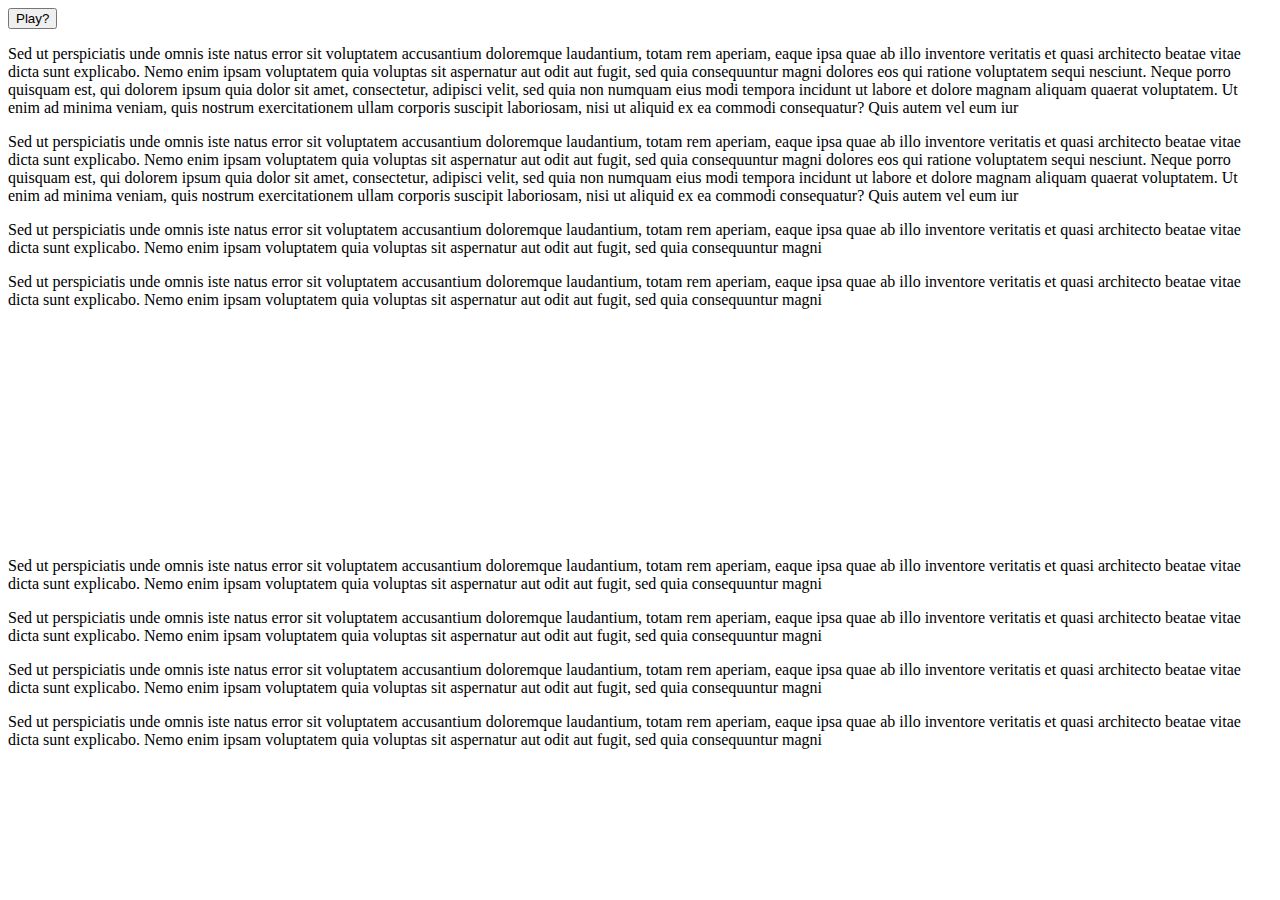
<file: web/index.html>
<!DOCTYPE html>
<html>
<head>
	<title>chess</title>
	<meta charset='utf-8'/>
	<link rel='stylesheet' href='main.css' />
</head>
<body>
	<button class='play-chess'>Play?</button>
	<p>Sed ut perspiciatis unde omnis iste natus error sit voluptatem accusantium doloremque laudantium, totam rem aperiam, eaque ipsa quae ab illo inventore veritatis et quasi architecto beatae vitae dicta sunt explicabo. Nemo enim ipsam voluptatem quia voluptas sit aspernatur aut odit aut fugit, sed quia consequuntur magni dolores eos qui ratione voluptatem sequi nesciunt. Neque porro quisquam est, qui dolorem ipsum quia dolor sit amet, consectetur, adipisci velit, sed quia non numquam eius modi tempora incidunt ut labore et dolore magnam aliquam quaerat voluptatem. Ut enim ad minima veniam, quis nostrum exercitationem ullam corporis suscipit laboriosam, nisi ut aliquid ex ea commodi consequatur? Quis autem vel eum iur</p>
	<div class='chess-board'>
		<div class='group'>
			<h2 class='white-label-header'>WHITE</h2><h2 class='black-label-header'>BLACK</h2>
		</div>
		<div class='group'>
			<h2 class='white-label'>your move</h2><h2 class='black-label'>waiting</h2>
		</div>
	</div>
	<div class="modal-overlay"></div>

	<p>Sed ut perspiciatis unde omnis iste natus error sit voluptatem accusantium doloremque laudantium, totam rem aperiam, eaque ipsa quae ab illo inventore veritatis et quasi architecto beatae vitae dicta sunt explicabo. Nemo enim ipsam voluptatem quia voluptas sit aspernatur aut odit aut fugit, sed quia consequuntur magni 
	dolores eos qui ratione voluptatem sequi nesciunt. Neque porro quisquam est, qui dolorem ipsum quia dolor sit amet, consectetur, adipisci velit, sed quia non numquam eius modi tempora incidunt ut labore et dolore magnam aliquam quaerat voluptatem. Ut enim ad minima veniam, quis nostrum exercitationem ullam corporis suscipit laboriosam, nisi ut aliquid ex ea commodi consequatur? Quis autem vel eum iur</p>

	<p>Sed ut perspiciatis unde omnis iste natus error sit voluptatem accusantium doloremque laudantium, totam rem aperiam, eaque ipsa quae ab illo inventore veritatis et quasi architecto beatae vitae dicta sunt explicabo. Nemo enim ipsam voluptatem quia voluptas sit aspernatur aut odit aut fugit, sed quia consequuntur magni</p>

	<p>Sed ut perspiciatis unde omnis iste natus error sit voluptatem accusantium doloremque laudantium, totam rem aperiam, eaque ipsa quae ab illo inventore veritatis et quasi architecto beatae vitae dicta sunt explicabo. Nemo enim ipsam voluptatem quia voluptas sit aspernatur aut odit aut fugit, sed quia consequuntur magni</p>
	<br>
	<br>
	<br>
	<br>
	<br>
	<br>
	<br>
	<br>
	<br>
	<br>
	<br>
	<br>
	<p>Sed ut perspiciatis unde omnis iste natus error sit voluptatem accusantium doloremque laudantium, totam rem aperiam, eaque ipsa quae ab illo inventore veritatis et quasi architecto beatae vitae dicta sunt explicabo. Nemo enim ipsam voluptatem quia voluptas sit aspernatur aut odit aut fugit, sed quia consequuntur magni</p>
	<p>Sed ut perspiciatis unde omnis iste natus error sit voluptatem accusantium doloremque laudantium, totam rem aperiam, eaque ipsa quae ab illo inventore veritatis et quasi architecto beatae vitae dicta sunt explicabo. Nemo enim ipsam voluptatem quia voluptas sit aspernatur aut odit aut fugit, sed quia consequuntur magni</p>
	<p>Sed ut perspiciatis unde omnis iste natus error sit voluptatem accusantium doloremque laudantium, totam rem aperiam, eaque ipsa quae ab illo inventore veritatis et quasi architecto beatae vitae dicta sunt explicabo. Nemo enim ipsam voluptatem quia voluptas sit aspernatur aut odit aut fugit, sed quia consequuntur magni</p>
	<p>Sed ut perspiciatis unde omnis iste natus error sit voluptatem accusantium doloremque laudantium, totam rem aperiam, eaque ipsa quae ab illo inventore veritatis et quasi architecto beatae vitae dicta sunt explicabo. Nemo enim ipsam voluptatem quia voluptas sit aspernatur aut odit aut fugit, sed quia consequuntur magni</p>
<script src="https://code.jquery.com/jquery-2.2.3.min.js"
        integrity="sha256-a23g1Nt4dtEYOj7bR+vTu7+T8VP13humZFBJNIYoEJo="
        crossorigin="anonymous">
</script>

	<script src='app.js'></script>

</body>
</html>
</file>
<file: web/main.css>
/*----------------------------------------------------------
 * Chess
-----------------------------------------------------------*/
.chess-board{
	width: 640px;
	height: 0;
	left: 50%;
	box-shadow: 0 2px 6px rgba(0,0,0,0.5);
	position: absolute;
	transform: translate(-50%,0);
	opacity: 0;
	visibility: hidden;
	background: white;
	z-index: 2;
}
.board-black-square {
	display: table-cell;
	width: 76px;
	height: 76px;
	background-color: #663300;
	border: 2px solid black;
	float: left;
}
.board-white-square {
	display: table-cell;
	width: 76px;
	height: 76px;
	background-color: #ffffff;
	border: 2px solid black;
	float: left;
}

.is-visible {
	height: auto;
	opacity: 1;
	visibility: visible;
}
.modal-is-visible {
	opacity: 1;
	visibility: visible;

}
.group:before,
.group:after {
	content: "";
	display: table;
}
.group:after {
	clear: both;
}
.group {
	zoom: 1; /* IE6&7 */
}
/*----------------------------------------------------------
 * modal
-----------------------------------------------------------*/
.modal-overlay {
	background: #000000;
	bottom: 0;
	height: 100%;
	left: 0;
	opacity: 0;
	top: 0;
	right: 0;
	width: 100%;
	position: fixed;
	z-index: 1;
	opacity: 0.4;
	visibility: hidden;
}
.modal-overlay.is-visible {
	opacity: 0.4;
	visibility: visible;
}

/*----------------------------------------------------------
 * player status labels
-----------------------------------------------------------*/
.white-label, .white-label-header {
	float: left;
}
.black-label, .black-label-header {
	float: right;
}
.black-label-header, .white-label-header {
	border-bottom: 1px solid;
}




/*----------------------------------------------------------
 * Chess piece images
-----------------------------------------------------------*/

.piece-B {
	background-image: url('BlackPawn.png');
	background-repeat: no-repeat;
	background-position: center;
}

.piece-BR{
	background-image: url('BlackRook.png');
	background-repeat: no-repeat;
	background-position: center;
}

.piece-BB{
	background-image: url('BlackBishop.png');
	background-repeat: no-repeat;
	background-position: center;
}

.piece-BN{
	background-image: url('BlackKnight.png');
	background-repeat: no-repeat;
	background-position: center;
}

.piece-BQ{
	background-image: url('BlackQueen.png');
	background-repeat: no-repeat;
	background-position: center;
}

.piece-BK{
	background-image: url('BlackKing.png');
	background-repeat: no-repeat;
	background-position: center;
}

.piece-W{
	background-image: url('WhitePawn.png');
	background-repeat: no-repeat;
	background-position: center;
}

.piece-WR{
	background-image: url('WhiteRook.png');
	background-repeat: no-repeat;
	background-position: center;
}

.piece-WB{
	background-image: url('WhiteBishop.png');
	background-repeat: no-repeat;
	background-position: center;
}

.piece-WN{
	background-image: url('WhiteKnight.png');
	background-repeat: no-repeat;
	background-position: center;
}

.piece-WQ{
	background-image: url('WhiteQueen.png');
	background-repeat: no-repeat;
	background-position: center;
}

.piece-WK{
	background-image: url('WhiteKing.png');
	background-repeat: no-repeat;
	background-position: center;
}
</file>
